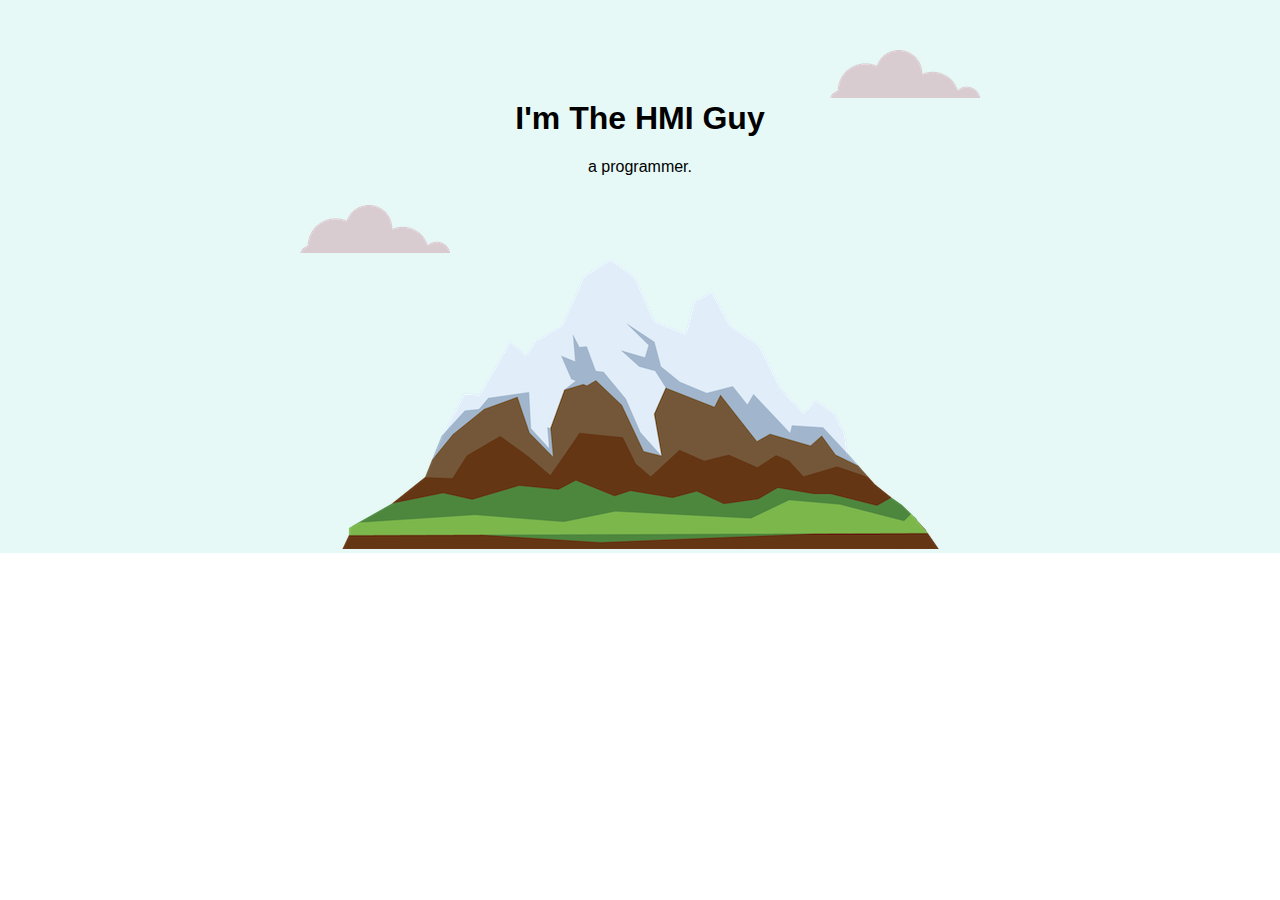
<file: CSS - My Site/index.html>
<!DOCTYPE html>

<html>
  <head>
    <meta charset="utf-8" />
    <title>The HMI Guy</title>
    <link rel="stylesheet" href="CSS/styles.css" />
    <link rel="icon" href="favicon.ico" />
  </head>

  <body>
    <div class="top-container">
      <img class="top-cloud" src="images/cloud.png" alt="cloud-image" />
      <h1>I'm The HMI Guy</h1>
      <p>a programmer.</p>
      <img class="bottom-cloud" src="images/cloud.png" alt="cloud-image" />
      <img src="images/mountain.png" alt="mountain-image" />
    </div>
    <div class="middle-container"></div>
    <div class="bottom-container"></div>
  </body>
</html>
</file>
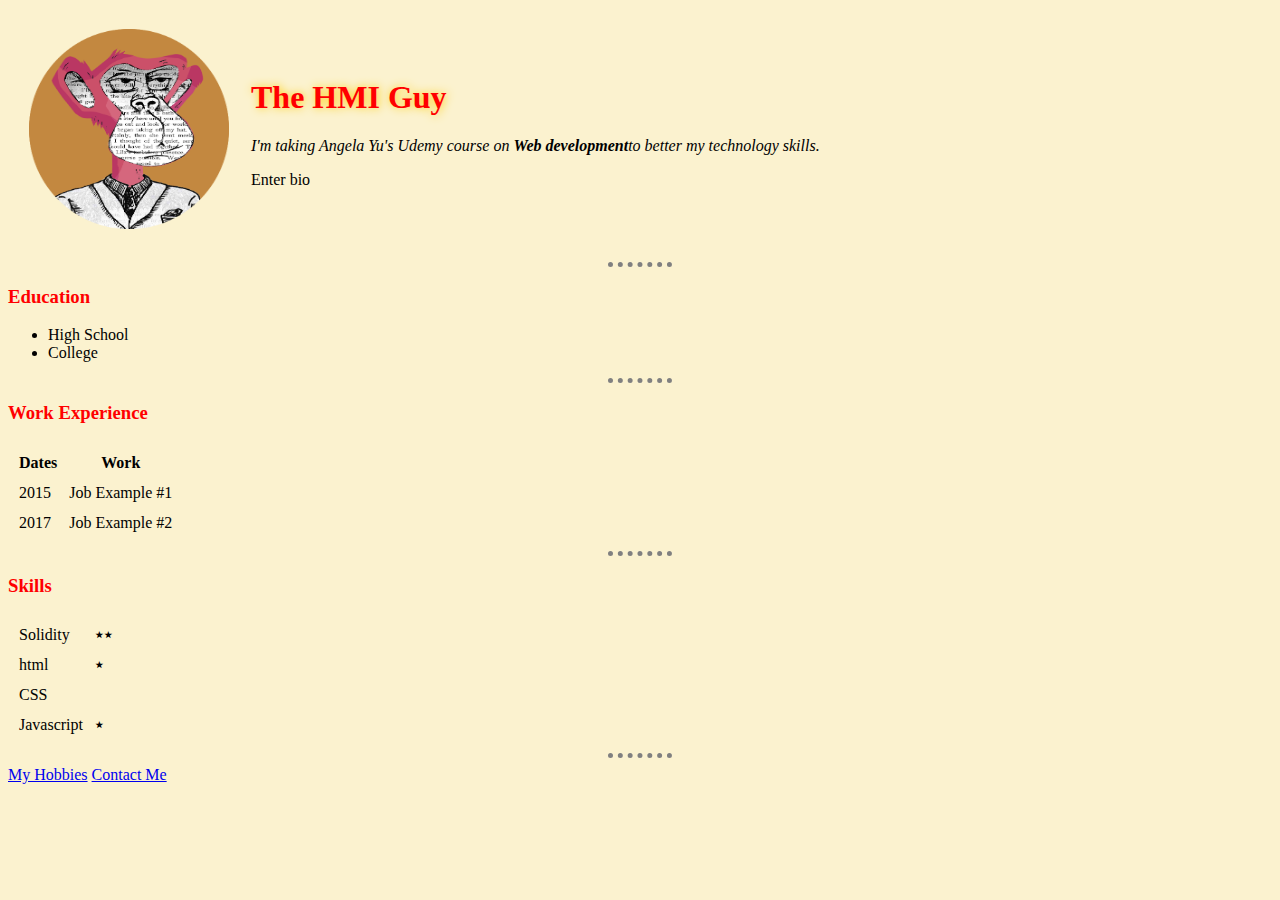
<file: Personal Site/index.html>
<!DOCTYPE html>

<html>
  <head>
    <meta charset="utf-8" />
    <title>The HMI Guy's Personal Site</title>
    <link rel="stylesheet" href="css/styles.css">
  </head>
  <body>
    <table cellspacing="20">
      <tr>
        <td>
          <img src="images/ape_copy.png" alt="local" height="200" width="200" />
        </td>
        <td>
          <h1>The HMI Guy</h1>
          <p>
            <em>
              I'm taking Angela Yu's Udemy course on
              <strong> Web development</strong>to better my technology
              skills.</em
            >
          </p>
          <p>Enter bio</p>
        </td>
      </tr>
      </table>
    <hr />
    <h3>Education</h3>
    <ul>
      <li>High School</li>
      <li>College</li>
    </ul>
    <hr>
    <h3>Work Experience</h3>
    <table cellspacing="10">
      <thead>
        <tr>
          <th>Dates</th>
          <th>Work</th>
        </tr>
      </thead>
      <tbody>
        <tr>
          <td>2015</td>
          <td>Job Example #1</td>
        </tr>
        <tr>
          <td>2017</td>
          <td>Job Example #2</td>
        </tr>
      </tbody>
    </table>
    <hr />
    <h3>Skills</h3>
    <table cellspacing="10">
        <tr>
          <td>Solidity</td>
          <td>⭑⭑</td>
        </tr>
        <tr>
          <td>html</td>
          <td>⭑</td>
        </tr>
        <tr>
          <td>CSS</td>
          <td></td>
        </tr>
        <td>Javascript</td>
        <td>⭑</td>
      </tr>       
    </table>
    <hr />
    <a href="hobbies.html">My Hobbies</a>
    <a href="contact.html">Contact Me</a>
  </body>
</html>
</file>
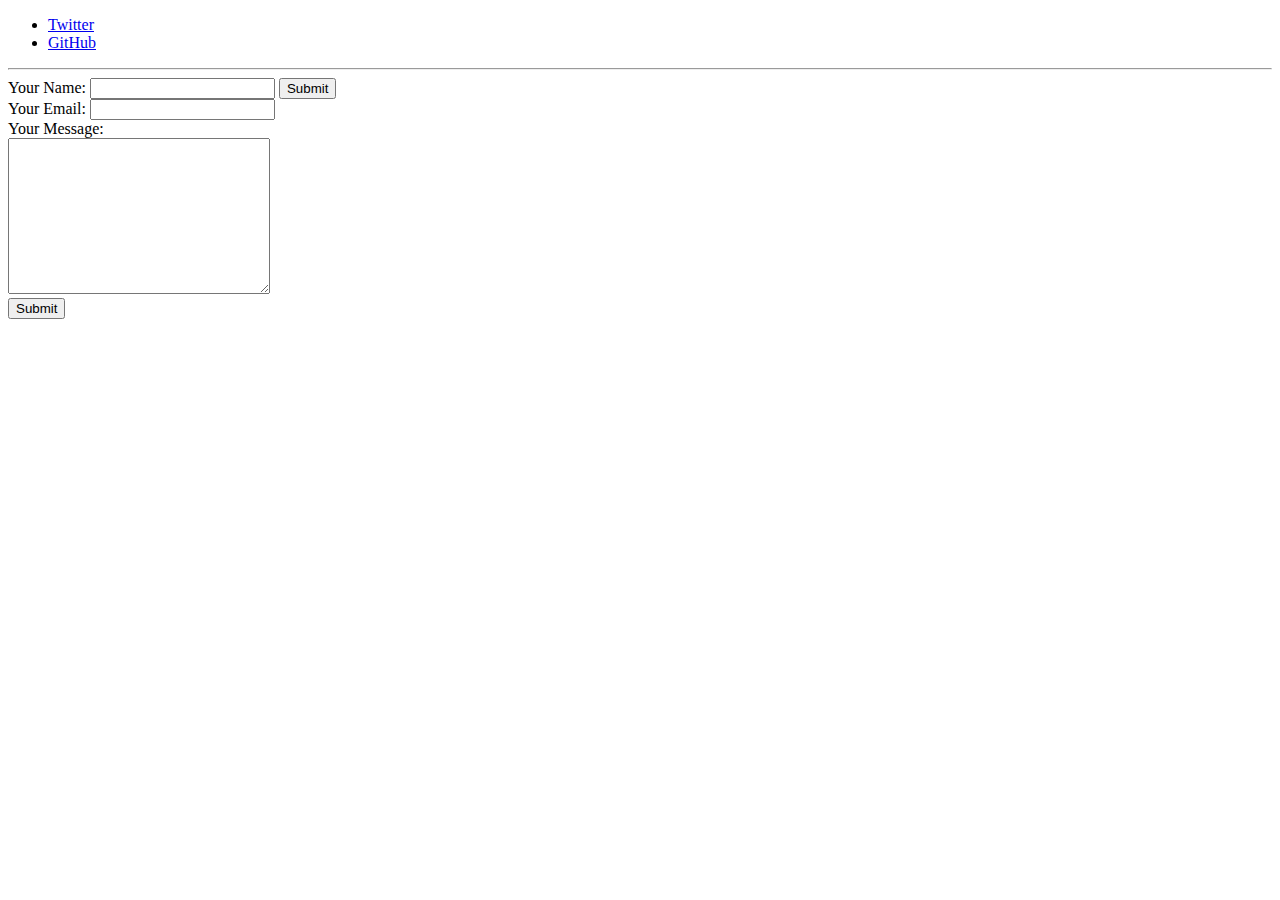
<file: Personal Site/contact.html>
<!DOCTYPE html>

<html>
  <head>
    <title>The HMI Guy's Contact Info</title>
  </head>
  <body>
    <ul>
      <li><a href="https://twitter.com/The_HMI_Guy">Twitter</a></li>
      <li><a href="https://github.com/The-HMI-Guy">GitHub</a></li>
    </ul>
    <hr />
    <form action="mailto:info@HMIguy.com" method="post" enctype="text/plain">
      <label>Your Name:</label>
      <input type="text" name="yourName" value="" />
      <input type="submit" name="" /><br />
      <label>Your Email:</label>
      <input type="email" name="yourEmail" value="" /><br />
      <label>Your Message:</label><br />
      <textarea name="yourMessage" id="" cols="30" rows="10"></textarea><br />
      <input type="submit" name="" />
    </form>
  </body>
</html>
</file>
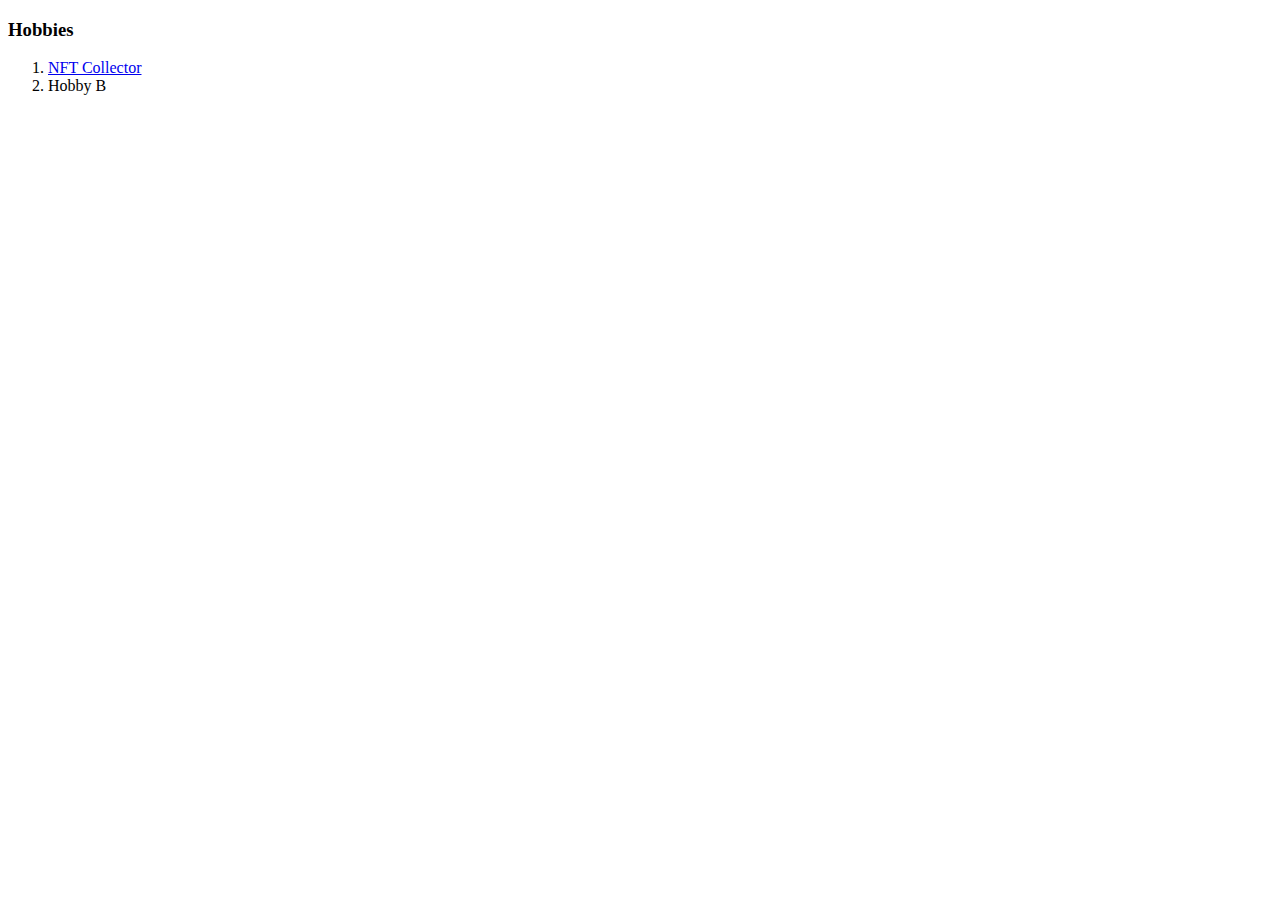
<file: Personal Site/hobbies.html>
<!DOCTYPE html>

<html>
  <head>
    <meta charset="utf-8" />

    <title>Hobbies</title>
  </head>
  <h3>Hobbies</h3>
  <ol>
    <li><a href="https://opensea.io/aWildPikachu">NFT Collector</a></li>
    <li>Hobby B</li>
  </ol>
</html>
</file>
<file: CSS - My Site/CSS/styles.css>
body {
  margin: 0;
  text-align: center;
  font-family: sans-serif;
}
h1 {
  margin-top: 0;
}
.top-container {
  background-color: hsl(169, 64%, 94%);
  position: relative;
  padding-top: 100px;
}
.top-cloud {
  position: absolute;
  right: 300px;
  top: 50px;
}
.bottom-cloud {
  position: absolute;
  left: 300px;
  bottom: 300px;
}
</file>
<file: Personal Site/css/styles.css>
body {
  background-color: #fbf2cf;
}
hr {
  border-style: none;
  border-top-style: dotted;
  border-color: grey;
  border-width: 5px;
  width: 5%;
}
h1 {
  color: red;
  text-shadow: #fc0 1px 0 10px;
}
h3 {
  color: red;
}
</file>
